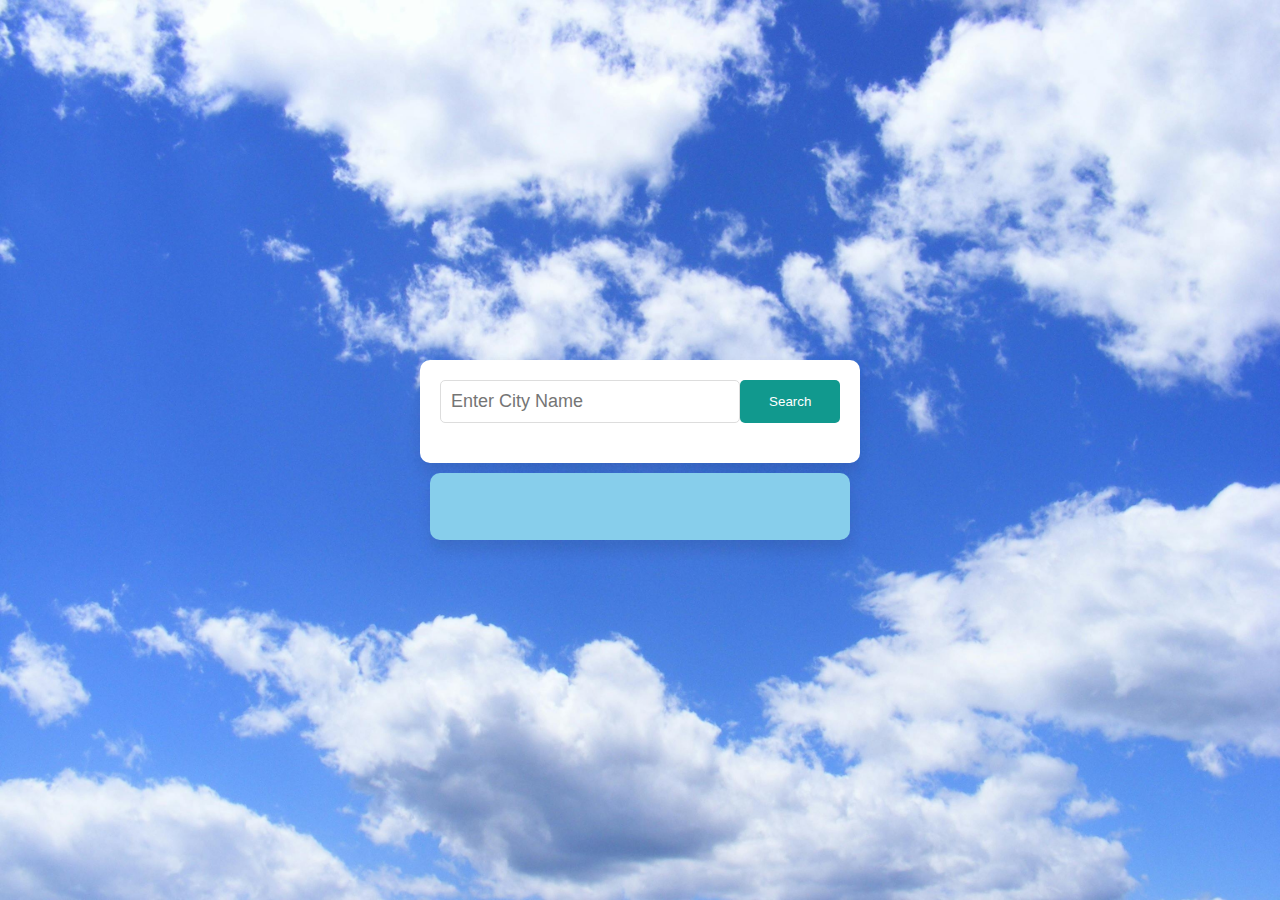
<file: index.html>
<!DOCTYPE html>
<html lang="en">
<head>
    <meta charset="UTF-8">
    <meta name="viewport" content="width=device-width, initial-scale=1.0">
    <title>Weather App</title>
    <link rel="stylesheet" href="weather/style.css">
</head>
<body >
    <div id="main" >
        <div id="input_div">

            <input 
            type="text"
            placeholder="Enter City Name"
            id="input_val"
            
            >
            <button 
            type="submit"
            id="btn"
            onclick="getData()"
            >
            Search
        </button>
        
    </div>
    
    
</div>
<div id="display_weather">
    
    <div class="output">
        <h2 id="cityoutput"></h2>
        <p id="description"></p>
        <p id="temp"></p>
        <p id="wind"></p>
    </div>
</div>
    <script src="weather/index.js"></script>
</body>
</html>
</file>
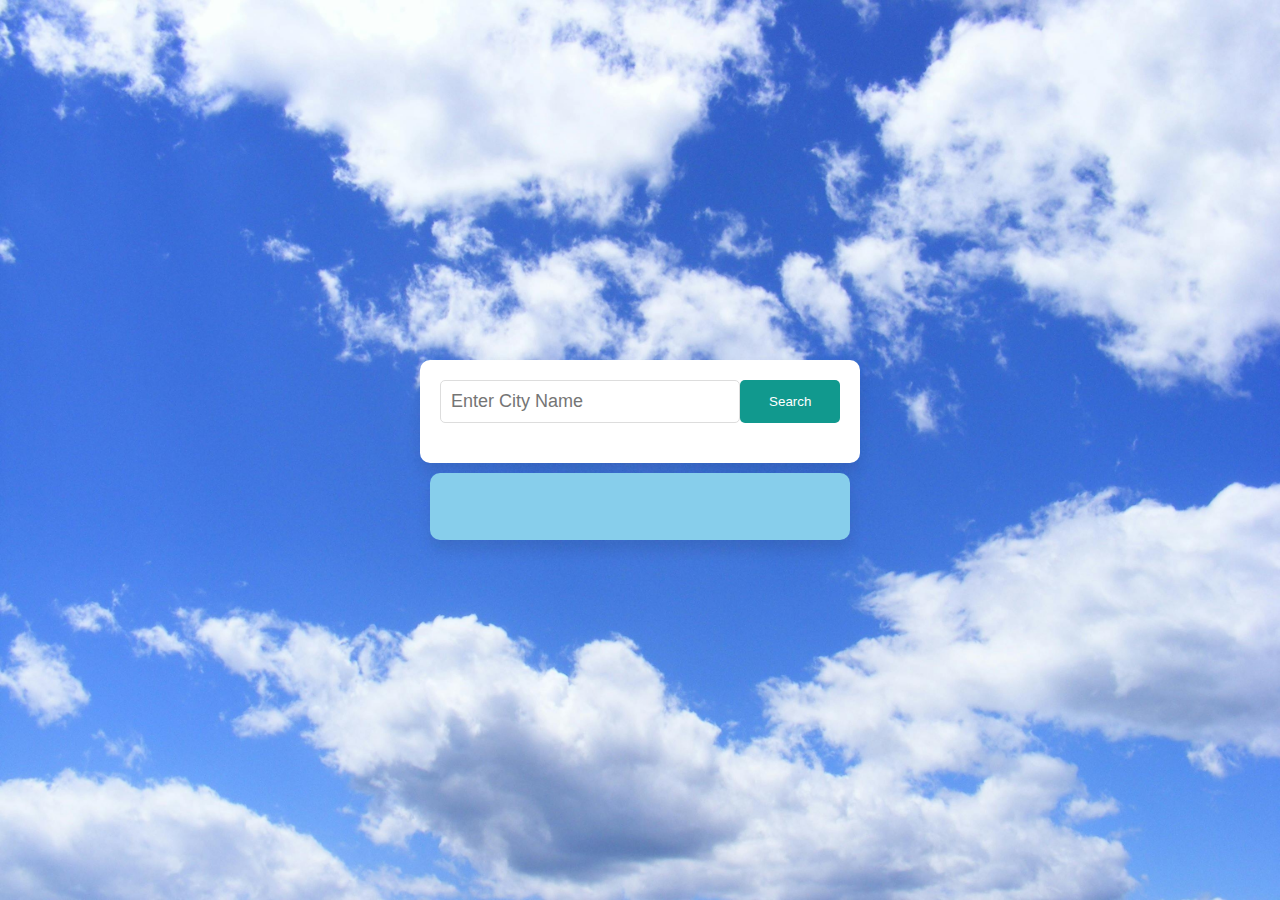
<file: weather/index.html>
<!DOCTYPE html>
<html lang="en">
<head>
    <meta charset="UTF-8">
    <meta name="viewport" content="width=device-width, initial-scale=1.0">
    <title>Weather App</title>
    <link rel="stylesheet" href="style.css">
</head>
<body >
    <div id="main" >
        <div id="input_div">

            <input 
            type="text"
            placeholder="Enter City Name"
            id="input_val"
            
            >
            <button 
            type="submit"
            id="btn"
            onclick="getData()"
            >
            Search
        </button>
        
    </div>
    
    
</div>
<div id="display_weather">
    
    <div class="output">
        <h2 id="cityoutput"></h2>
        <p id="description"></p>
        <p id="temp"></p>
        <p id="wind"></p>
    </div>
</div>
    <script src="index.js"></script>
</body>
</html>
</file>
<file: weather/style.css>
body {
  font-family: 'Roboto', sans-serif;
  margin: 0;
  display: flex;
  flex-direction: column;
  justify-content: center;
  align-items: center;
  height: 100vh;
  background-image:url(./sky.jpg);
  background-repeat: no-repeat;
  background-size: cover;
}


#main {
  width: 80%; 
  max-width: 400px;
  background: #fff;
  padding: 20px;
  border-radius: 10px;
  box-shadow: 0px 10px 15px rgba(0, 0, 0, 0.1);
}


#input_div {
  display: flex;
  justify-content: space-between;
  margin-bottom: 20px;

}

#input_val {
  border: 1px solid #ddd;
  outline: none;
  padding: 10px;
  border-radius: 5px;
  width: 70%;
  font-size: 18px;
}


#btn {
  background-color: #11998e;
  color: #fff;
  padding: 10px;
  border-radius: 5px;
  border: none;
  cursor: pointer;
  width: 25%;
  transition: background-color 0.3s ease; /* Add a smooth transition effect */
}

#btn:hover{
  background-color: #ff5733; /* Change to your desired hover color */
}


#display_weather {
  display: flex;
  flex-direction: column;
  margin-top: 10px;
  width: 90%; 
  max-width: 400px;
  background: skyblue;
  padding: 10px;
  border-radius: 10px;
  box-shadow: 0px 10px 15px rgba(0, 0, 0, 0.1);
}


.output {
  margin-top: 20px;
  /* color: #fff; */
}


h2 {
  font-size: 2rem;
  margin-bottom: 10px;
  
}

p {
  font-size: 1.2rem;
  margin-bottom: 10px;
}


@media screen and (max-width: 768px) {
  body {
      padding: 20px;
  }

  #main {
      width: 100%;
  }
}
</file>
